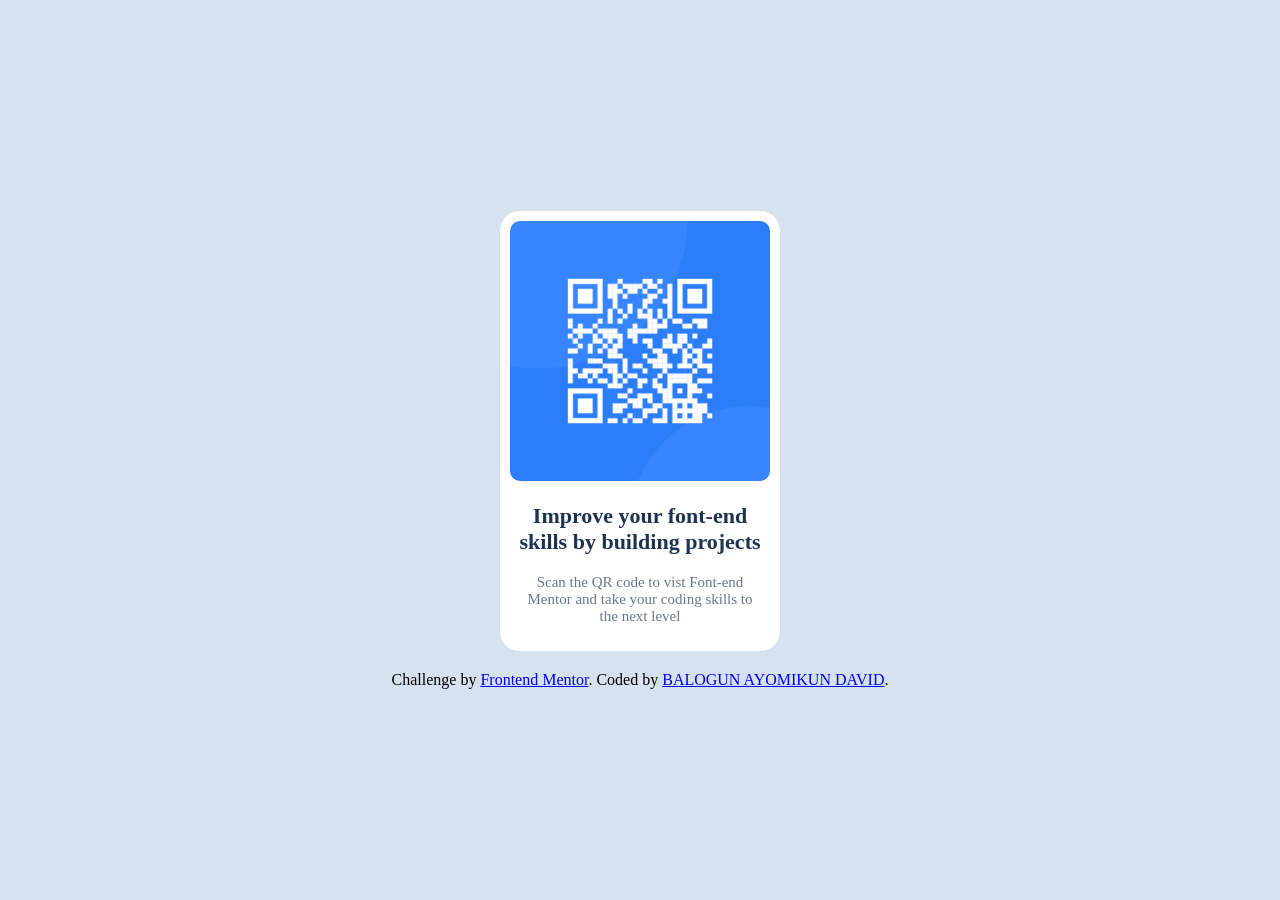
<file: html files/index.html>
<!DOCTYPE html>
<html lang="en">
<head>
    <meta charset="UTF-8">
    <meta name="viewport" content="width=device-width, initial-scale=1.0">
    <title>Font-end mentor QR code challenge</title>
    <link rel="icon" type="image/png" sizes="32x32" href="C:\Users\HP\Downloads\qr-code-component-main (1)\qr-code-component-main\images\favicon-32x32.png">
    <link rel="preconnect" href="https://fonts.google.com/specimen/Outfit">
    <link rel="stylesheet" href="CSS files/challenge1.css">
</head>
<body>
    <div class="card">

    <header>
    <img  src="image-qr-code.png"alt="QR code pic">
    </header>

    <section>
    <h1>Improve your font-end <br>
      skills by building projects</h1>

      <p class="hero-para">Scan the QR code to vist Font-end<br>
                          Mentor and take your coding skills to
                            <br>      the next level</p>
  
    
    </section>                 
      </div>
       <footer class="attribution">
    Challenge by <a href="https://www.frontendmentor.io?ref=challenge">Frontend Mentor</a>. 
    Coded by <a href="#">BALOGUN AYOMIKUN DAVID</a>.
       </footer>
</body>
</html>
</file>
<file: html files/CSS files/challenge1.css>
body {background:  hsl(212, 45%, 89%);;
      display: flex;
      justify-content: center;
      align-items: center;
      min-height: 100vh;
      font-family: outfit;
      margin: 0px;
      flex-direction: column;
      gap: 20px;
      font-family: Outfit;}
img{border-radius: 10px; 
    width: 100%;}

.card{ background-color: white;
        border-radius: 20px;
        width: 250px;
        padding: 10px;
        text-align: center;
        height: 420px;}

h1{font-size: 22px;
   color:  hsl(218, 44%, 22%);
    font-family: Outfit;}

.hero-para{ font-size: 15px;
            color: hsl(216, 15%, 48%);}
    .attribution{
             font-size: 11px;
              text-align:center;}
 
@media screen and (max-width:  375px) {
        h1{ font-size:18px;}
        .hero-para{font-size: 8px;}
        .card{ padding: 10px;
               width:100% ;}
        .attribution{ font-size: 3px;}
} 

@media screen and (max-width: 1440px){
        .card{ padding: 10px;
               width: 260px;}
        .attribution{ font-size: medium;}
}
</file>
